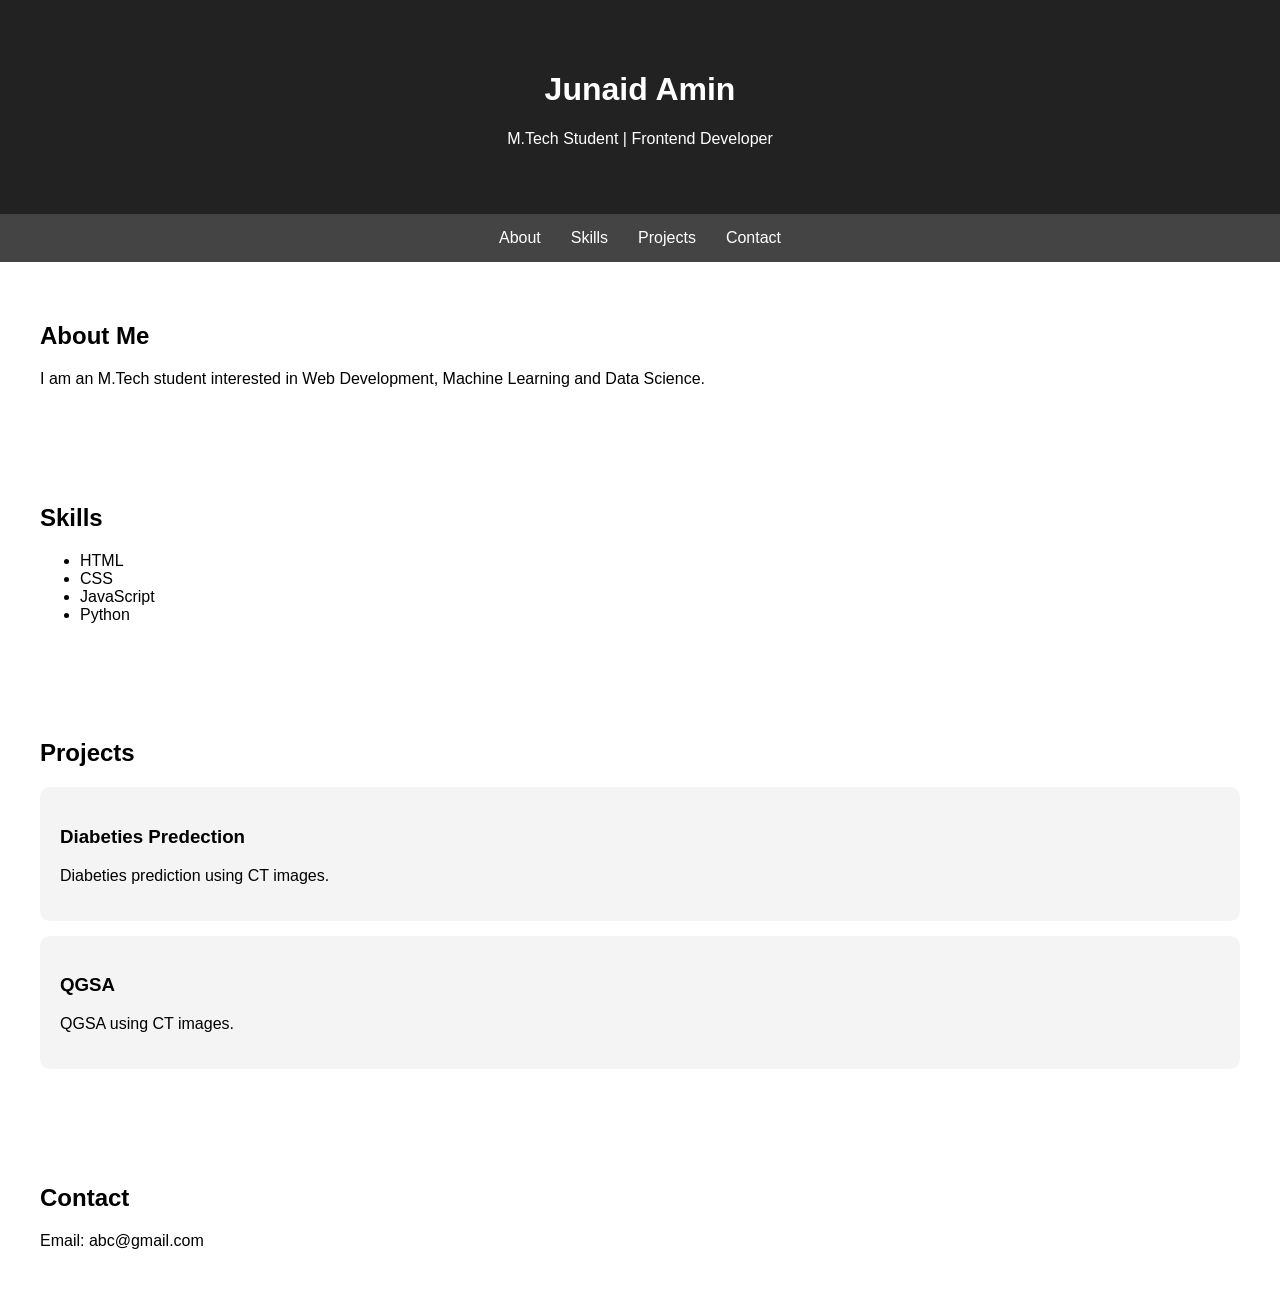
<file: FRONTEND/index.html>
<!DOCTYPE html>
<html lang="en">
<head>
    <meta charset="UTF-8">
    <meta name="viewport" content="width=device-width, initial-scale=1.0">
    <title>Portfolio</title>
    <link rel="stylesheet" href="style.css">
</head>
<body>

<header>
    <h1>Junaid Amin</h1>
    <p>M.Tech Student | Frontend Developer</p>
</header>

<nav>
    <a href="#about">About</a>
    <a href="#skills">Skills</a>
    <a href="#projects">Projects</a>
    <a href="#contact">Contact</a>
</nav>

<section id="about">
    <h2>About Me</h2>
    <p>
        I am an M.Tech student interested in Web Development,
        Machine Learning and Data Science.
    </p>
</section>

<section id="skills">
    <h2>Skills</h2>
    <ul>
        <li>HTML</li>
        <li>CSS</li>
        <li>JavaScript</li>
        <li>Python</li>
    </ul>
</section>

<section id="projects">
    <h2>Projects</h2>

    <div class="project-card">
        <h3>Diabeties Predection</h3>
        <p>Diabeties prediction using CT images.</p>
    </div>

    <div class="project-card">
        <h3>QGSA</h3>
        <p>QGSA using CT images.</p>
    </div>
</section>

<section id="contact">
    <h2>Contact</h2>
    <p>Email: abc@gmail.com</p>
</section>

<script src="script.js"></script>
</body>
</html>
</file>
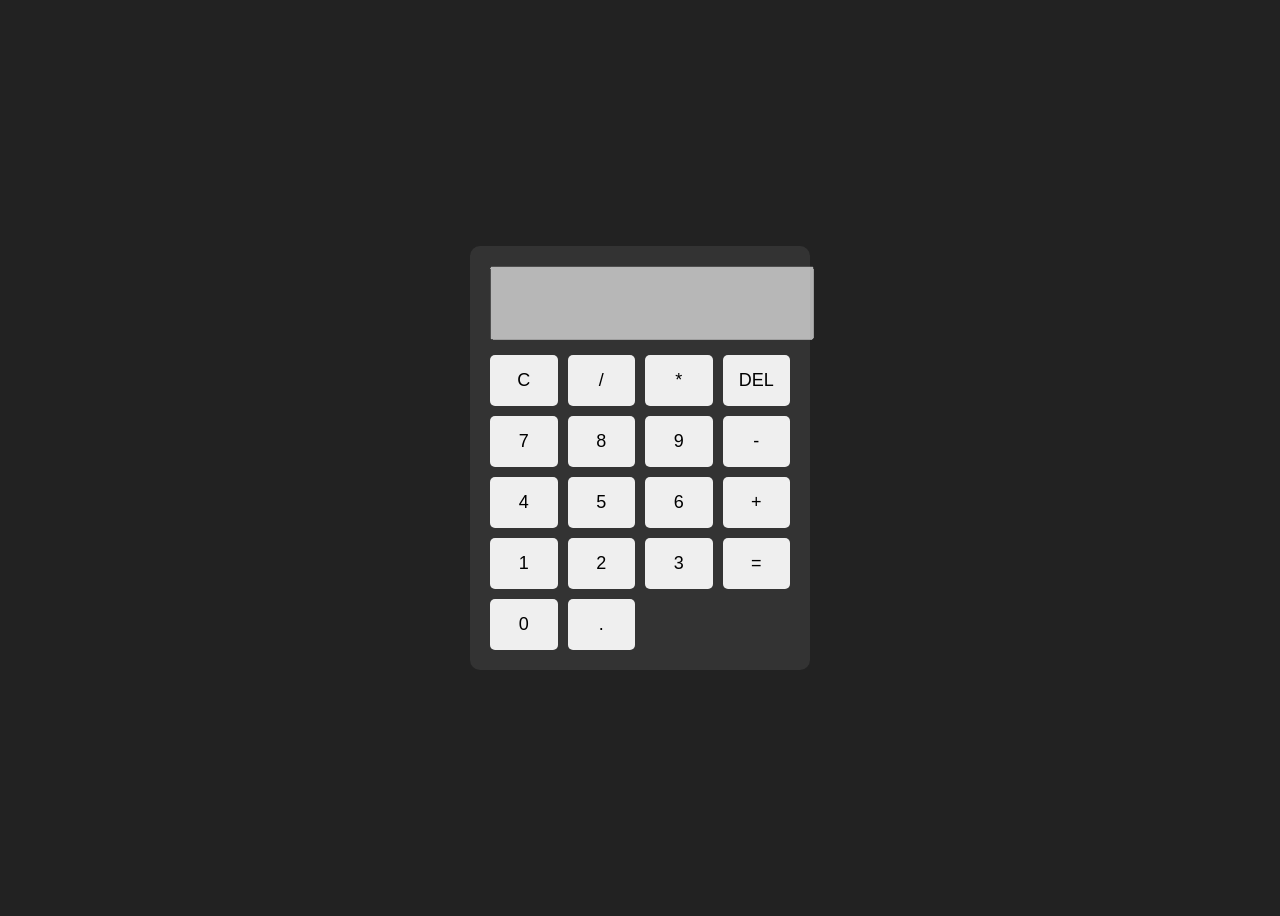
<file: FRONTEND/calculator/index.html>
<!DOCTYPE html>
<html lang="en">
<head>
    <meta charset="UTF-8">
    <meta name="viewport" content="width=device-width, initial-scale=1.0">
    <title>Calculator</title>
    <link rel="stylesheet" href="style.css">
</head>
<body>

<div class="calculator">
    <input type="text" id="display" disabled>

    <div class="buttons">
        <button onclick="clearDisplay()">C</button>
        <button onclick="append('/')">/</button>
        <button onclick="append('*')">*</button>
        <button onclick="deleteLast()">DEL</button>

        <button onclick="append('7')">7</button>
        <button onclick="append('8')">8</button>
        <button onclick="append('9')">9</button>
        <button onclick="append('-')">-</button>

        <button onclick="append('4')">4</button>
        <button onclick="append('5')">5</button>
        <button onclick="append('6')">6</button>
        <button onclick="append('+')">+</button>

        <button onclick="append('1')">1</button>
        <button onclick="append('2')">2</button>
        <button onclick="append('3')">3</button>
        <button onclick="calculate()">=</button>

        <button onclick="append('0')">0</button>
        <button onclick="append('.')">.</button>
    </div>
</div>

<script src="script.js"></script>
</body>
</html>
</file>
<file: FRONTEND/style.css>
body {
    margin: 0;
    font-family: Arial, sans-serif;
    scroll-behavior: smooth;
}

header {
    background: #222;
    color: white;
    text-align: center;
    padding: 50px;
}

nav {
    display: flex;
    justify-content: center;
    background: #444;
    padding: 15px;
}

nav a {
    color: white;
    margin: 0 15px;
    text-decoration: none;
}

nav a:hover {
    color: orange;
}

section {
    padding: 40px;
}

.project-card {
    background: #f4f4f4;
    padding: 20px;
    margin: 15px 0;
    border-radius: 10px;
    transition: transform 0.3s ease;
}

.project-card:hover {
    transform: scale(1.03);
}
</file>
<file: FRONTEND/calculator/style.css>
body {
    display: flex;
    justify-content: center;
    align-items: center;
    height: 100vh;
    background: #222;
    font-family: Arial;
}

.calculator {
    background: #333;
    padding: 20px;
    border-radius: 10px;
    width: 300px;
}

#display {
    width: 100%;
    height: 50px;
    margin-bottom: 15px;
    font-size: 24px;
    text-align: right;
    padding: 10px;
}

.buttons {
    display: grid;
    grid-template-columns: repeat(4, 1fr);
    gap: 10px;
}

button {
    padding: 15px;
    font-size: 18px;
    border: none;
    border-radius: 5px;
    cursor: pointer;
}

button:hover {
    background: orange;
}
</file>
